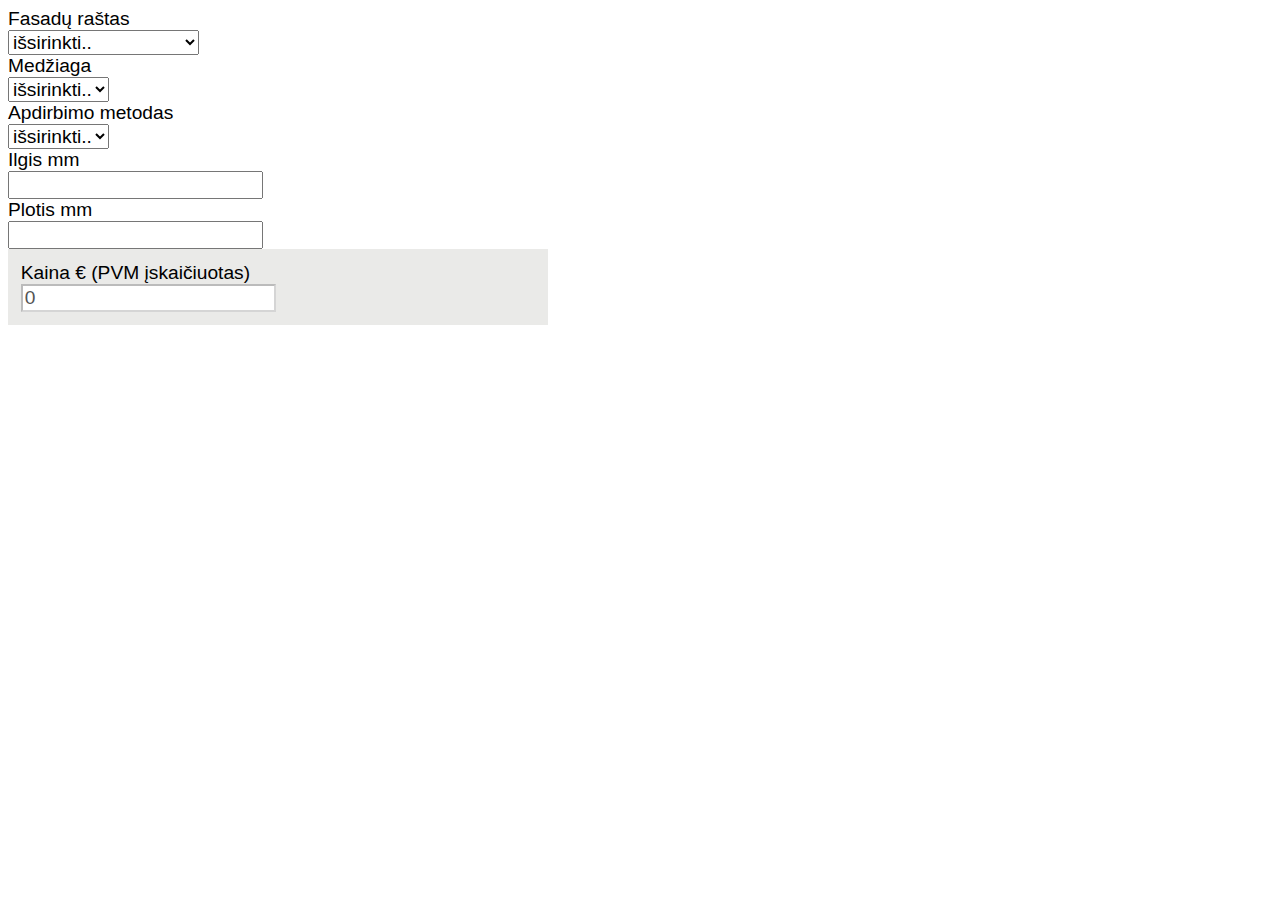
<file: index.html>
<!DOCTYPE html>
<html lang="en">
  <head>
    <meta charset="UTF-8" />
    <meta http-equiv="X-UA-Compatible" content="IE=edge" />
    <meta name="viewport" content="width=device-width, initial-scale=1.0" />
    <link
      rel="stylesheet"
      href="https://cdn.jsdelivr.net/npm/bootstrap@5.2.3/dist/css/bootstrap.min.css"
      integrity="sha384-rbsA2VBKQhggwzxH7pPCaAqO46MgnOM80zW1RWuH61DGLwZJEdK2Kadq2F9CUG65"
      crossorigin="anonymous"
    />
    <link
      href="https://fonts.cdnfonts.com/css/helvetica-neue-9"
      rel="stylesheet"
    />

    <link rel="preconnect" href="https://fonts.googleapis.com" />
    <link rel="preconnect" href="https://fonts.gstatic.com" crossorigin />
    <link rel="stylesheet" href="styles.css" />
    <title>calculationForm</title>
  </head>
  <body>
    <div class="container main-cont mt-5">
      <div class="row g-3 align-items-center">
        <div class="col-12 col-sm-5">
          <label for="type" class="col-form-label">Fasadų raštas</label>
        </div>
        <div class="col-12 col-sm-7">
          <select
            class="form-select"
            id="type"
            aria-label="Default select example"
            onchange="onTypeChange('lt')"
          >
            <option disabled selected value="null">išsirinkti..</option>
            <option value="elegantLines6">Elegant lines 60mm</option>
            <option value="elegantLines4">Elegant lines 40mm</option>
            <option value="elegantLines3">Elegant lines 30mm</option>
            <option value="elegantLines25">Elegant lines 25mm</option>
            <option value="graphicPyramids">Graphic pyramids</option>
            <option value="unrealDaimond">Unreal diamond</option>
            <option value="contourSquares">Contour squares</option>
            <option value="classyLines">Classy lines</option>
            <option value="jazzyCube">Jazzy cube</option>
            <option value="oakVeneerLines">Oak veneer lines</option>
            <option value="oakVeneerArt">Oak veneer art</option>
          </select>
        </div>
        <div class="col-12 col-sm-5">
          <label for="material" class="col-form-label">Medžiaga</label>
        </div>
        <div class="col-12 col-sm-7">
          <select
            class="form-select"
            id="material"
            aria-label="Default select example"
            onchange="calculateResult()"
          >
            <option disabled selected value="null">išsirinkti..</option>
          </select>
        </div>
        <div class="col-12 col-sm-5">
          <label for="processingMethod" class="col-form-label"
            >Apdirbimo metodas</label
          >
        </div>
        <div class="col-12 col-sm-7">
          <select
            class="form-select"
            id="processingMethod"
            aria-label="Default select example"
            onchange="calculateResult()"
          >
            <option disabled selected value="null">išsirinkti..</option>
          </select>
        </div>
        <div class="col-12 col-sm-5">
          <label for="length" class="col-form-label">Ilgis mm</label>
        </div>
        <div class="col-12 col-sm-7">
          <input
            type="number"
            id="length"
            class="form-control"
            oninput="calculateResult()"
          />
        </div>
        <div class="col-12 col-sm-5">
          <label for="width" class="col-form-label">Plotis mm</label>
        </div>
        <div class="col-12 col-sm-7">
          <input
            type="number"
            id="width"
            class="form-control"
            oninput="calculateResult()"
          />
        </div>

        <div class="col-12 total-price">
          <div class="row">
            <div class="col-12 col-sm-7">
              <label for="price" class="col-form-label"
                >Kaina € <span class="pvm">(PVM įskaičiuotas)</span></label
              >
            </div>
            <div class="col-12 col-sm-5">
              <input
                type="number"
                id="price"
                disabled
                value="0"
                class="form-control"
              />
            </div>
          </div>
        </div>
      </div>
    </div>
    <script src="./index.js"></script>
    <script
      src="https://cdn.jsdelivr.net/npm/bootstrap@5.2.3/dist/js/bootstrap.min.js"
      integrity="sha384-cuYeSxntonz0PPNlHhBs68uyIAVpIIOZZ5JqeqvYYIcEL727kskC66kF92t6Xl2V"
      crossorigin="anonymous"
    ></script>
  </body>
</html>
</file>
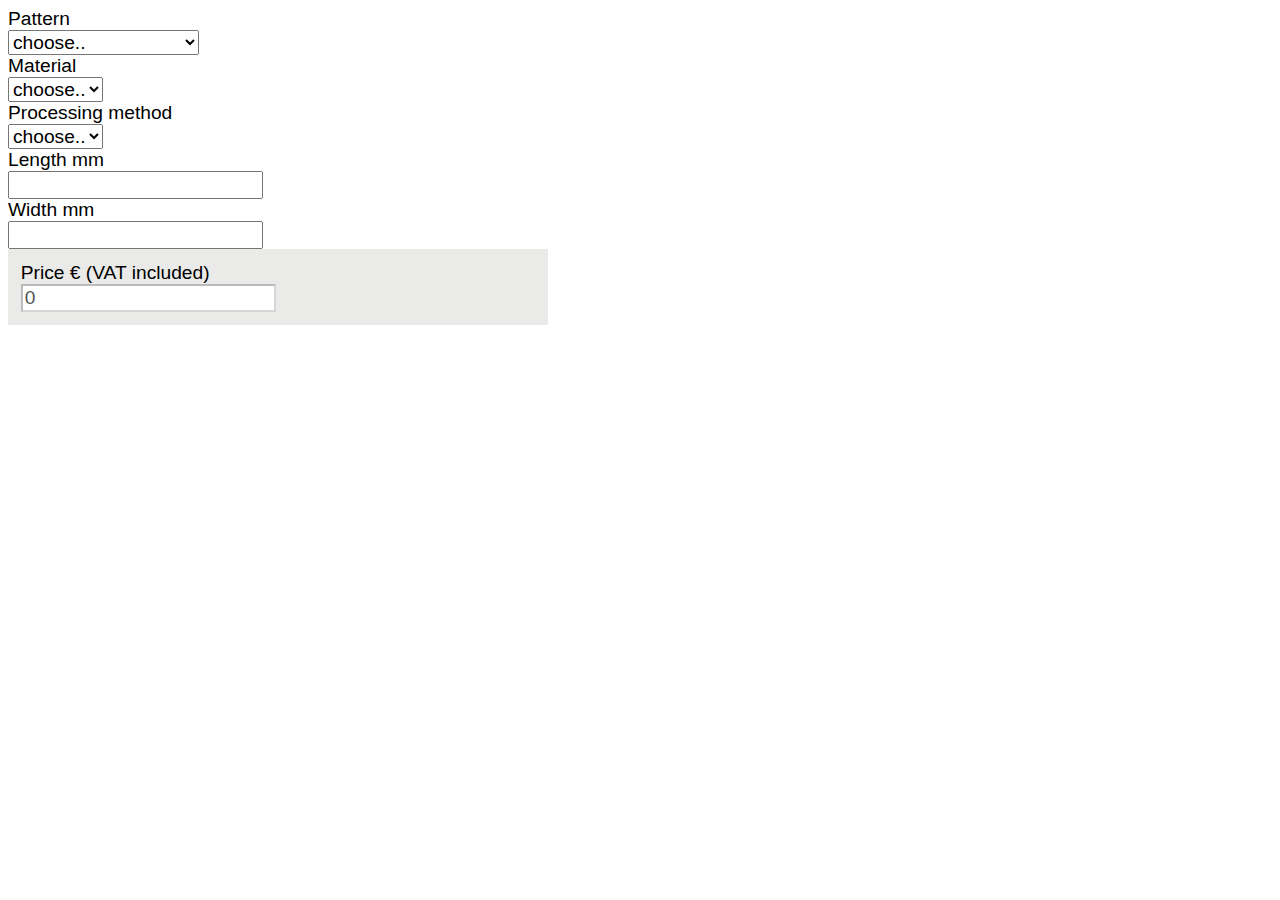
<file: english.html>
<!DOCTYPE html>
<html lang="en">
  <head>
    <meta charset="UTF-8" />
    <meta http-equiv="X-UA-Compatible" content="IE=edge" />
    <meta name="viewport" content="width=device-width, initial-scale=1.0" />
    <link
      rel="stylesheet"
      href="https://cdn.jsdelivr.net/npm/bootstrap@5.2.3/dist/css/bootstrap.min.css"
      integrity="sha384-rbsA2VBKQhggwzxH7pPCaAqO46MgnOM80zW1RWuH61DGLwZJEdK2Kadq2F9CUG65"
      crossorigin="anonymous"
    />
    <link
      href="https://fonts.cdnfonts.com/css/helvetica-neue-9"
      rel="stylesheet"
    />

    <link rel="preconnect" href="https://fonts.googleapis.com" />
    <link rel="preconnect" href="https://fonts.gstatic.com" crossorigin />
    <link rel="stylesheet" href="styles.css" />
    <title>calculationForm</title>
  </head>
  <body>
    <div class="container main-cont mt-5">
      <div class="row g-3 align-items-center">
        <div class="col-12 col-sm-5">
          <label for="type" class="col-form-label">Pattern</label>
        </div>
        <div class="col-12 col-sm-7">
          <select
            class="form-select"
            id="type"
            aria-label="Default select example"
            onchange="onTypeChange('en')"
          >
            <option disabled selected value="null">choose..</option>
            <option value="elegantLines6">Elegant lines 60mm</option>
            <option value="elegantLines4">Elegant lines 40mm</option>
            <option value="elegantLines3">Elegant lines 30mm</option>
            <option value="elegantLines25">Elegant lines 25mm</option>
            <option value="graphicPyramids">Graphic pyramids</option>
            <option value="unrealDaimond">Unreal diamond</option>
            <option value="contourSquares">Contour squares</option>
            <option value="classyLines">Classy lines</option>
            <option value="jazzyCube">Jazzy cube</option>
            <option value="oakVeneerLines">Oak veneer lines</option>
            <option value="oakVeneerArt">Oak veneer art</option>
          </select>
        </div>
        <div class="col-12 col-sm-5">
          <label for="material" class="col-form-label">Material</label>
        </div>
        <div class="col-12 col-sm-7">
          <select
            class="form-select"
            id="material"
            aria-label="Default select example"
            onchange="calculateResult()"
          >
            <option disabled selected value="null">choose..</option>
          </select>
        </div>
        <div class="col-12 col-sm-5">
          <label for="processingMethod" class="col-form-label"
            >Processing method</label
          >
        </div>
        <div class="col-12 col-sm-7">
          <select
            class="form-select"
            id="processingMethod"
            aria-label="Default select example"
            onchange="calculateResult()"
          >
            <option disabled selected value="null">choose..</option>
          </select>
        </div>
        <div class="col-12 col-sm-5">
          <label for="ilgis" class="col-form-label">Length mm</label>
        </div>
        <div class="col-12 col-sm-7">
          <input
            type="number"
            id="length"
            class="form-control"
            oninput="calculateResult()"
          />
        </div>
        <div class="col-12 col-sm-5">
          <label for="width" class="col-form-label">Width mm</label>
        </div>
        <div class="col-12 col-sm-7">
          <input
            type="number"
            id="width"
            class="form-control"
            oninput="calculateResult()"
          />
        </div>

        <div class="col-12 total-price">
          <div class="row">
            <div class="col-12 col-sm-7">
              <label for="price" class="col-form-label"
                >Price € <span class="pvm">(VAT included)</span></label
              >
            </div>
            <div class="col-12 col-sm-5">
              <input
                type="number"
                id="price"
                disabled
                value="0"
                class="form-control"
              />
            </div>
          </div>
        </div>
      </div>
    </div>
    <script src="./index.js"></script>
    <script
      src="https://cdn.jsdelivr.net/npm/bootstrap@5.2.3/dist/js/bootstrap.min.js"
      integrity="sha384-cuYeSxntonz0PPNlHhBs68uyIAVpIIOZZ5JqeqvYYIcEL727kskC66kF92t6Xl2V"
      crossorigin="anonymous"
    ></script>
  </body>
</html>
</file>
<file: styles.css>
.main-cont {
  max-width: 540px;
  font-family: "Helvetica 45 Light", sans-serif;
  font-size: 1.2rem !important;
  font-weight: 300;
}

input,
select {
  font-size: 1.2rem !important;
  font-weight: 300 !important;
}
/* .form-select {
  font-size: 1.2rem !important;
} */

.pvm {
  font-weight: 200;
}

.total-price {
  background-color: rgb(234, 234, 232);
  padding: 0.8rem;
}

#price:disabled {
  background-color: #fff;
}
</file>
